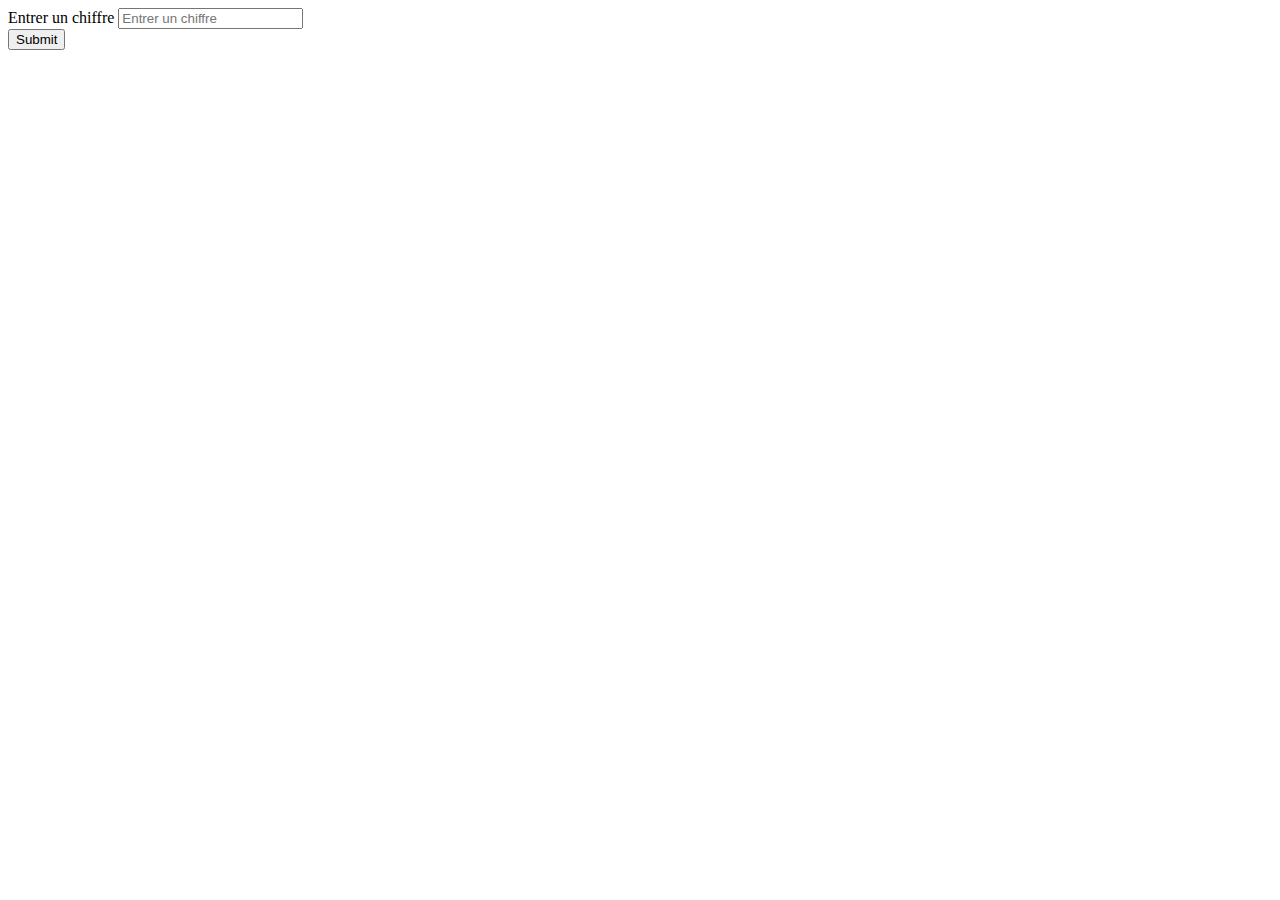
<file: Pyramide[LINDaniel]/versionAvecAjax/index.html>
<!DOCTYPE html>
<html lang="en">
    <head>
        <meta charset="UTF-8" />
        <meta http-equiv="X-UA-Compatible" content="IE=edge" />
        <meta name="viewport" content="width=device-width, initial-scale=1.0" />
        <title>Une pyramide</title>
        <link
            href="https://cdn.jsdelivr.net/npm/bootstrap@5.3.0-alpha1/dist/css/bootstrap.min.css"
            rel="stylesheet"
            integrity="sha384-GLhlTQ8iRABdZLl6O3oVMWSktQOp6b7In1Zl3/Jr59b6EGGoI1aFkw7cmDA6j6gD"
            crossorigin="anonymous"
        />
        <script src="https://code.jquery.com/jquery-3.5.1.min.js"></script>
        <script>
            $(document).ready(function () {
                $("form").on("submit", function (event) {
                    event.preventDefault();
                    var ValeurForm = $(this).serialize();
                    var actionUrl = $(this).attr("action");
                    $.post(actionUrl, ValeurForm, function (data) {
                        $("#result").html(data);
                    });
                });
            });
        </script>
    </head>
    <body>
        <form action="Pyramide.php">
            <div class="form-group">
                <label for="NombrePyramide" class="m-lg-2"
                    >Entrer un chiffre</label
                >
                <input
                    type="text"
                    class="form-control w-25"
                    name="etage"
                    id="NombrePyramide"
                    placeholder="Entrer un chiffre"
                />
            </div>
            <button type="submit" class="btn btn-primary mt-2 m-lg-2">
                Submit
            </button>
        </form>
        <div id="result"></div>
        <script
            src="https://cdn.jsdelivr.net/npm/bootstrap@5.3.0-alpha1/dist/js/bootstrap.bundle.min.js"
            integrity="sha384-w76AqPfDkMBDXo30jS1Sgez6pr3x5MlQ1ZAGC+nuZB+EYdgRZgiwxhTBTkF7CXvN"
            crossorigin="anonymous"
        ></script>
    </body>
</html>
</file>
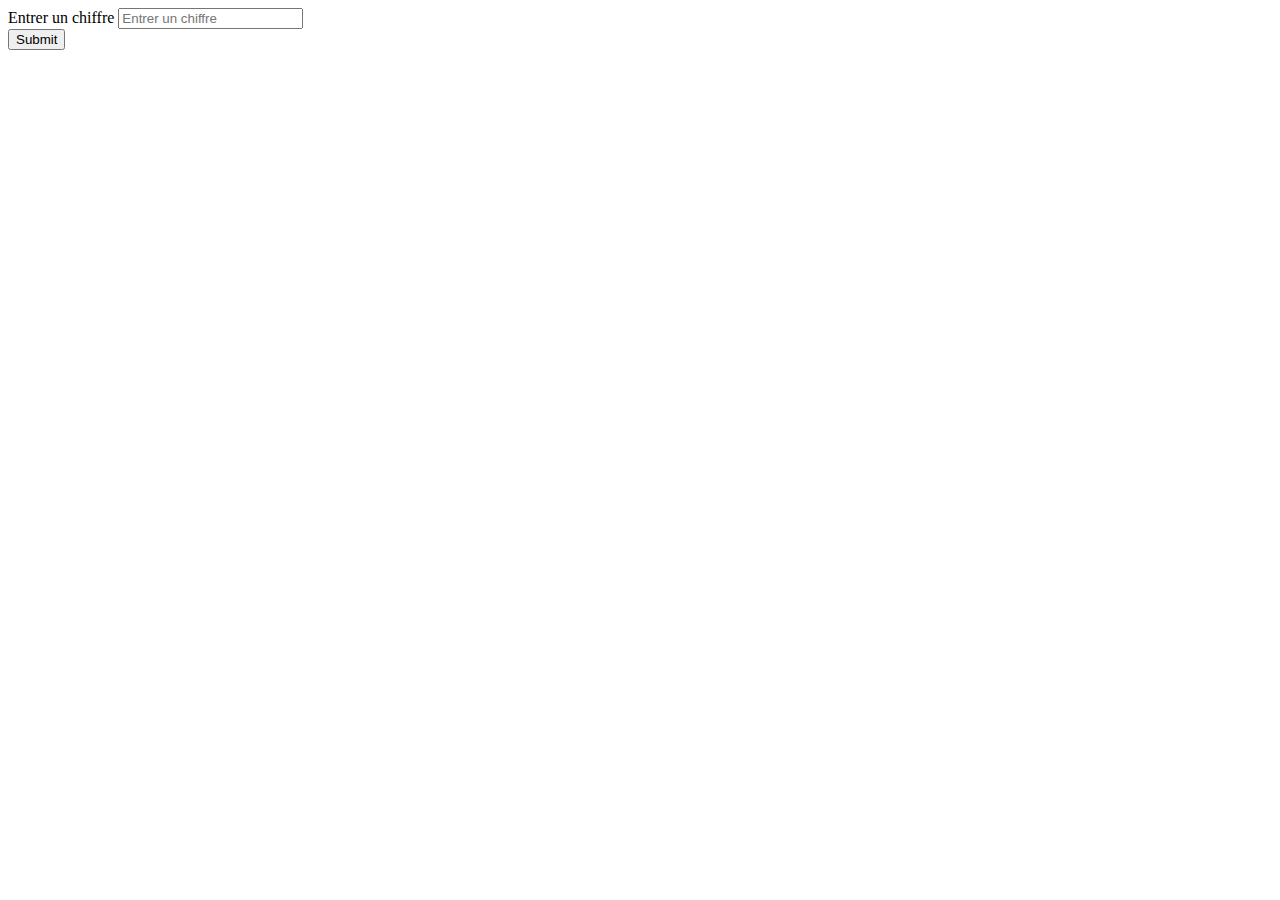
<file: Pyramide[LINDaniel]/versionSansAjax/index.html>
<!DOCTYPE html>
<html lang="en">
    <head>
        <meta charset="UTF-8" />
        <meta http-equiv="X-UA-Compatible" content="IE=edge" />
        <meta name="viewport" content="width=device-width, initial-scale=1.0" />
        <title>Une pyramide</title>
        <link
            href="https://cdn.jsdelivr.net/npm/bootstrap@5.3.0-alpha1/dist/css/bootstrap.min.css"
            rel="stylesheet"
            integrity="sha384-GLhlTQ8iRABdZLl6O3oVMWSktQOp6b7In1Zl3/Jr59b6EGGoI1aFkw7cmDA6j6gD"
            crossorigin="anonymous"
        />
    </head>
    <body>
        <form method="POST" action="Pyramide.php">
            <div class="form-group">
                <label for="NombrePyramide" class="m-lg-2"
                    >Entrer un chiffre</label
                >
                <input
                    type="text"
                    class="form-control w-25"
                    name="etage"
                    id="NombrePyramide"
                    placeholder="Entrer un chiffre"
                />
            </div>
            <button type="submit" class="btn btn-primary mt-2 m-lg-2">
                Submit
            </button>
        </form>
        <script
            src="https://cdn.jsdelivr.net/npm/bootstrap@5.3.0-alpha1/dist/js/bootstrap.bundle.min.js"
            integrity="sha384-w76AqPfDkMBDXo30jS1Sgez6pr3x5MlQ1ZAGC+nuZB+EYdgRZgiwxhTBTkF7CXvN"
            crossorigin="anonymous"
        ></script>
    </body>
</html>
</file>
